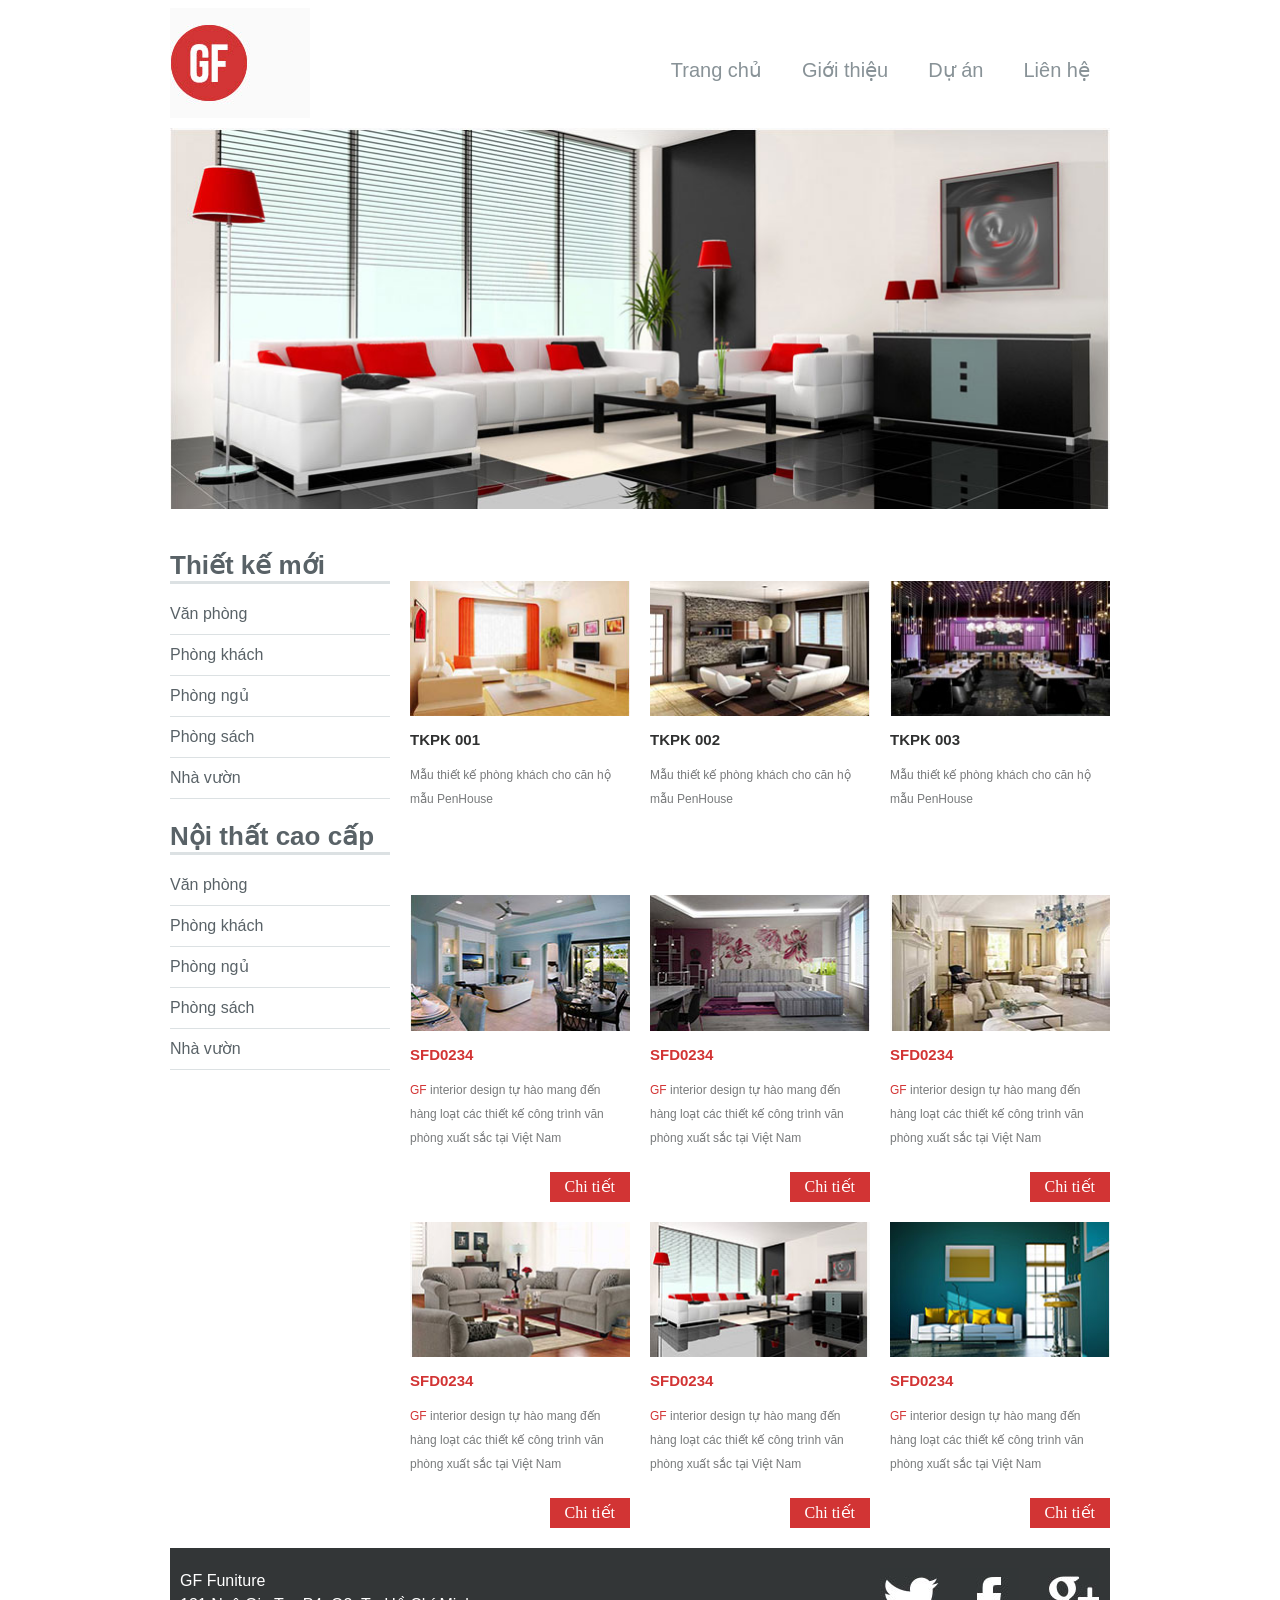
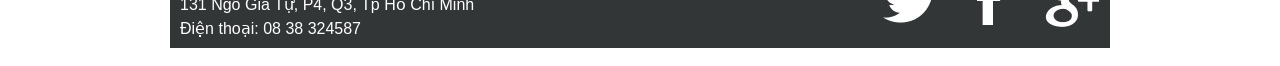
<file: bài tập tuần 1/index.html>
<!DOCTYPE html PUBLIC "-//W3C//DTD XHTML 1.0 Transitional//EN" "http://www.w3.org/TR/xhtml1/DTD/xhtml1-transitional.dtd">
<html xmlns="http://www.w3.org/1999/xhtml">
<head>
    <meta http-equiv="Content-Type" content="text/html; charset=utf-8" />
    <title>GF Furniture - Lab 6</title>
    <link rel="stylesheet" type="text/css" href="style.css" />
</head>
<body>
    <div id="container">
        <div id="header">
            <div class="logo">
                <img src="images/logo.jpg" width="140" height="110" alt="GF Logo" />
            </div>
            <div class="nav">
                <ul>
                    <li><a href="#">Trang chủ</a></li>
                    <li><a href="#">Giới thiệu</a></li>
                    <li><a href="#">Dự án</a></li>
                    <li><a href="#">Liên hệ</a></li>
                </ul>
            </div>
        </div>
        <div class="clear"></div>

        <div id="slider">
            <img src="images/slider_1.jpg" alt="Slider Nội thất" />
        </div>
        <div class="clear"></div>

        <div id="aside">
            <h2>Thiết kế mới</h2>
            <ul>
                <li><a href="#">Văn phòng</a></li>
                <li><a href="#">Phòng khách</a></li>
                <li><a href="#">Phòng ngủ</a></li>
                <li><a href="#">Phòng sách</a></li>
                <li><a href="#">Nhà vườn</a></li>
            </ul>
            <h2>Nội thất cao cấp</h2>
            <ul>
                <li><a href="#">Văn phòng</a></li>
                <li><a href="#">Phòng khách</a></li>
                <li><a href="#">Phòng ngủ</a></li>
                <li><a href="#">Phòng sách</a></li>
                <li><a href="#">Nhà vườn</a></li>
            </ul>
        </div>

        <div id="content">
            <div class="mau_thiet_ke_moi">
                <div class="san_pham">
                    <img src="images/san_pham_1.jpg" alt="TKPK 001" width="100%" />
                    <h3>TKPK 001</h3>
                    <p>Mẫu thiết kế phòng khách cho căn hộ mẫu PenHouse</p>
                </div>
                <div class="san_pham">
                    <img src="images/san_pham_2.jpg" alt="TKPK 002" width="100%" />
                    <h3>TKPK 002</h3>
                    <p>Mẫu thiết kế phòng khách cho căn hộ mẫu PenHouse</p>
                </div>
                <div class="san_pham">
                    <img src="images/san_pham_3.jpg" alt="TKPK 003" width="100%" />
                    <h3>TKPK 003</h3>
                    <p>Mẫu thiết kế phòng khách cho căn hộ mẫu PenHouse</p>
                </div>
            </div>
            <div class="clear"></div>

            <div class="noi_that_cao_cap">
                <div class="sp_cao_cap">
                    <img src="images/san_pham_4.jpg" alt="SFD0234" width="100%" />
                    <h3>SFD0234</h3>
                    <p><span style="color:#d23434">GF</span> interior design tự hào mang đến hàng loạt các thiết kế công trình văn phòng xuất sắc tại Việt Nam</p>
                    <a href="#">Chi tiết</a>
                </div>
                <div class="sp_cao_cap">
                    <img src="images/san_pham_5.jpg" alt="SFD0234" width="100%" />
                    <h3>SFD0234</h3>
                    <p><span style="color:#d23434">GF</span> interior design tự hào mang đến hàng loạt các thiết kế công trình văn phòng xuất sắc tại Việt Nam</p>
                    <a href="#">Chi tiết</a>
                </div>
                <div class="sp_cao_cap">
                    <img src="images/san_pham_6.jpg" alt="SFD0234" width="100%" />
                    <h3>SFD0234</h3>
                    <p><span style="color:#d23434">GF</span> interior design tự hào mang đến hàng loạt các thiết kế công trình văn phòng xuất sắc tại Việt Nam</p>
                    <a href="#">Chi tiết</a>
                </div>
                <div class="clear"></div>
                <div class="sp_cao_cap">
                    <img src="images/san_pham_7.jpg" alt="SFD0234" width="100%" />
                    <h3>SFD0234</h3>
                    <p><span style="color:#d23434">GF</span> interior design tự hào mang đến hàng loạt các thiết kế công trình văn phòng xuất sắc tại Việt Nam</p>
                    <a href="#">Chi tiết</a>
                </div>
                <div class="sp_cao_cap">
                    <img src="images/san_pham_8.jpg" alt="SFD0234" width="100%" />
                    <h3>SFD0234</h3>
                    <p><span style="color:#d23434">GF</span> interior design tự hào mang đến hàng loạt các thiết kế công trình văn phòng xuất sắc tại Việt Nam</p>
                    <a href="#">Chi tiết</a>
                </div>
                <div class="sp_cao_cap">
                    <img src="images/san_pham_9.jpg" alt="SFD0234" width="100%" />
                    <h3>SFD0234</h3>
                    <p><span style="color:#d23434">GF</span> interior design tự hào mang đến hàng loạt các thiết kế công trình văn phòng xuất sắc tại Việt Nam</p>
                    <a href="#">Chi tiết</a>
                </div>
            </div>
        </div>
        <div class="clear"></div>

        <div id="footer">
            <div class="dia_chi">
                <p style="padding-top:5px;padding-left:10px;">GF Funiture<br />
                131 Ngô Gia Tự, P4, Q3, Tp Hồ Chí Minh<br />
                Điện thoại: 08 38 324587</p>
            </div>
            <div class="icon">
                <img src="images/icon_1.jpg" alt="Twitter" />
            </div>
            <div class="icon">
                <img src="images/icon_2.jpg" alt="Facebook" />
            </div>
            <div class="icon">
                <img src="images/icon_3.jpg" alt="Google Plus" />
            </div>
        </div>
        <div class="clear"></div>
    </div>


    
</body>
</html>
</file>
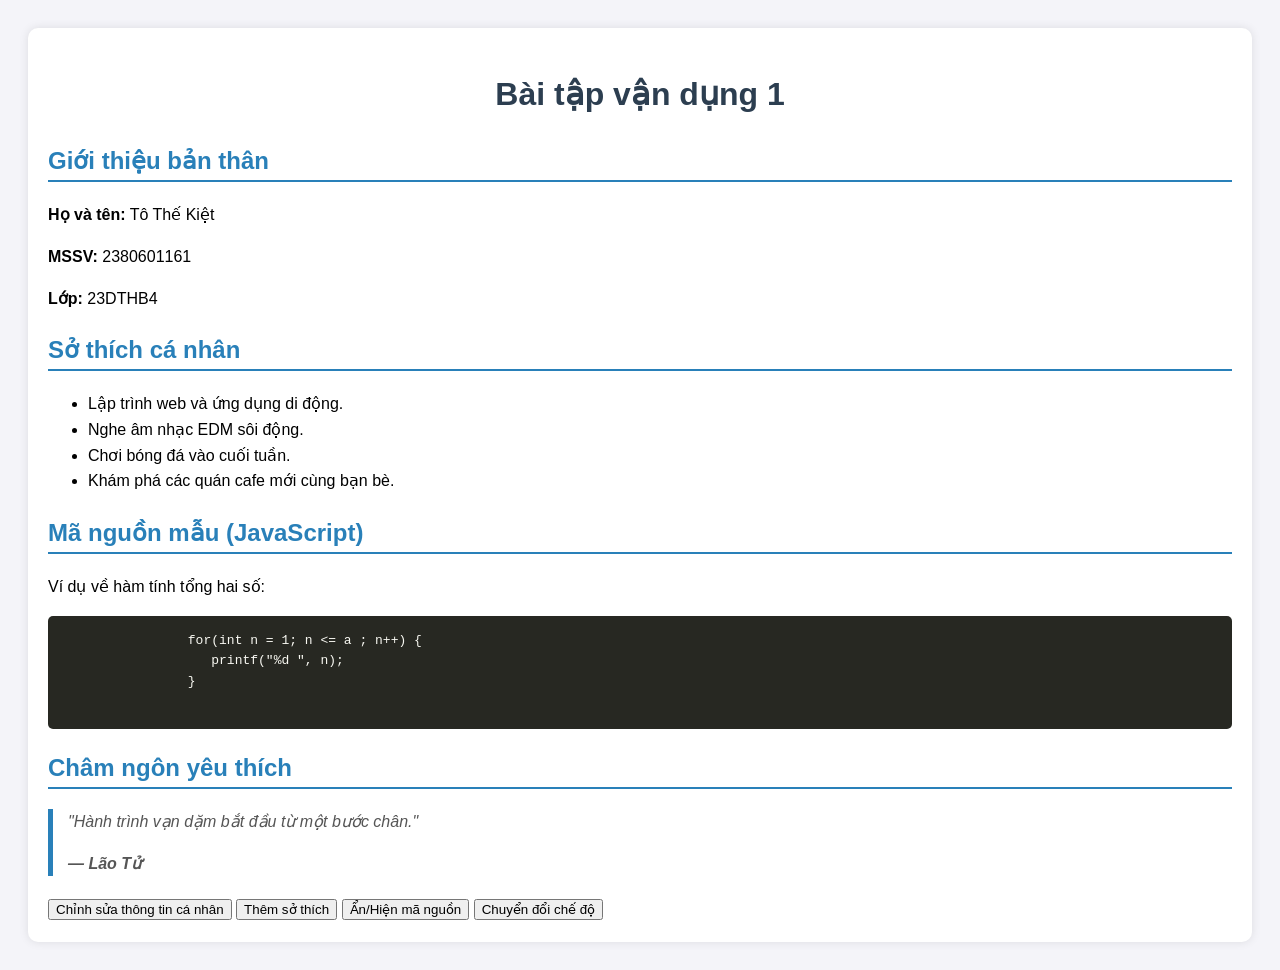
<file: Profile.html>
<!DOCTYPE html>
<html lang="vi">
<head>
    <meta charset="UTF-8">
    <meta name="viewport" content="width=device-width, initial-scale=1.0">
    <title>Bài tập vận dụng 1</title>
    <style>
        body {
            font-family: Arial, sans-serif;
            line-height: 1.6;
            padding: 20px;
            background-color: #f4f4f9;
        }
        .container {
            background: white;
            padding: 20px;
            border-radius: 10px;
            box-shadow: 0 0 10px rgba(0,0,0,0.1);
        }
        h1 { color: #2c3e50; text-align: center; }
        h2 { color: #2980b9; border-bottom: 2px solid #2980b9; }
        code {
            background: #eee;
            padding: 2px 5px;
            border-radius: 4px;
            color: #c7254e;
        }
        pre {
            background: #272822;
            color: #f8f8f2;
            padding: 15px;
            border-radius: 5px;
            overflow-x: auto;
        }
        .quote {
            font-style: italic;
            color: #555;
            border-left: 5px solid #2980b9;
            padding-left: 15px;
            margin-top: 20px;
        }
        .dark-mode body {
            background-color: #121212;
            color: #ffffff;
        }
        .dark-mode .container {
            background: #1e1e1e;
            box-shadow: 0 0 10px rgba(255,255,255,0.1);
        }
        .dark-mode h1 { color: #ffffff; }
        .dark-mode h2 { color: #bb86fc; border-bottom-color: #bb86fc; }
        .dark-mode code { background: #333; color: #ff6b6b; }
        .dark-mode pre { background: #000; color: #f8f8f2; }
        .dark-mode .quote { border-left-color: #bb86fc; color: #ccc; }
    </style>
</head>
<body>

    <div class="container">
        <h1>Bài tập vận dụng 1</h1>

        <h2>Giới thiệu bản thân</h2>
        <p><strong>Họ và tên:</strong> Tô Thế Kiệt </p>
        <p><strong>MSSV:</strong> 2380601161</p>
        <p><strong>Lớp:</strong> 23DTHB4</p>

        <h2>Sở thích cá nhân</h2>
        <ul>
            <li>Lập trình web và ứng dụng di động.</li>
            <li>Nghe âm nhạc EDM sôi động.</li>
            <li>Chơi bóng đá vào cuối tuần.</li>
            <li>Khám phá các quán cafe mới cùng bạn bè.</li>
        </ul>

        <h2>Mã nguồn mẫu (JavaScript)</h2>
        <p>Ví dụ về hàm tính tổng hai số:</p>
        <pre>
                for(int n = 1; n <= a ; n++) {
                   printf("%d ", n);
                }
        </pre>

        <h2>Châm ngôn yêu thích</h2>
        <div class="quote">
            <p>"Hành trình vạn dặm bắt đầu từ một bước chân."</p>
            <p><strong>— Lão Tử</strong></p>
        </div>
        <div style="margin-top: 20px;">
            <button onclick="editInfo()">Chỉnh sửa thông tin cá nhân</button>
            <button onclick="addHobby()">Thêm sở thích</button>
            <button onclick="toggleCode()">Ẩn/Hiện mã nguồn</button>
            <button onclick="toggleMode()">Chuyển đổi chế độ</button>
        </div>
    </div>

    <script>
        function editInfo() {
            let name = prompt("Nhập tên mới:");
            if (name) {
                let nameP = document.querySelectorAll('p strong')[0].parentElement;
                nameP.innerHTML = '<strong>Họ và tên:</strong> ' + name;
            }
            let mssv = prompt("Nhập MSSV mới:");
            if (mssv) {
                let mssvP = document.querySelectorAll('p strong')[1].parentElement;
                mssvP.innerHTML = '<strong>MSSV:</strong> ' + mssv;
            }
            let lop = prompt("Nhập lớp mới:");
            if (lop) {
                let lopP = document.querySelectorAll('p strong')[2].parentElement;
                lopP.innerHTML = '<strong>Lớp:</strong> ' + lop;
            }
        }

        function addHobby() {
            let hobby = prompt("Nhập sở thích mới:");
            if (hobby && hobby.trim()) {
                let ul = document.querySelector('.container ul');
                let li = document.createElement('li');
                li.textContent = hobby;
                ul.appendChild(li);
            } else {
                alert("Sở thích không được để trống!");
            }
        }

        function toggleCode() {
            let pre = document.querySelector('pre');
            pre.style.display = pre.style.display === 'none' ? 'block' : 'none';
        }

        function toggleMode() {
            document.body.classList.toggle('dark-mode');
        }
    </script>


</body>
</html>
</file>
<file: bài tập tuần 1/style.css>
/* --- Khung chung và Xóa định dạng float --- */
#container {
    width: 960px;
    margin: auto;
}

.clear {
    clear: both;
}

/* --- Header --- */
.logo {
    width: 140px;
    margin: 0 10px;
    float: left;
}

.nav {
    width: 780px;
    margin: 0 10px;
    float: left;
    padding-top: 50px;
}

.nav ul {
    margin: 0;
    padding: 0;
    list-style: none;
    float: right;
}

.nav ul li {
    float: left;
}

.nav ul li a {
    padding: 0 20px 5px 20px;
    text-decoration: none;
    font-family: Tahoma, Geneva, sans-serif;
    font-size: 20px;
    color: #889297;
}

.nav ul li a:hover {
    color: #d23434;
    border-bottom: 3px solid #626b70;
}

.nav ul li a:active {
    color: #03F;
    border-bottom: 3px solid #09F;
}

/* --- Slider --- */
#slider {
    width: 940px;
    margin: 10px 10px;
}

#slider img {
    width: 100%;
}

/* --- Menu trái (Aside) --- */
#aside {
    width: 220px;
    margin: 10px;
    float: left;
}

#aside h2 {
    color: #596267;
    font-family: Arial, Helvetica, sans-serif;
    font-size: 26px;
    border-bottom: 3px solid #dce1e3;
    margin-bottom: 10px;
}

#aside ul {
    padding: 0;
    margin: 0 0 20px 0;
    list-style: none;
}

#aside ul li a {
    color: #596267;
    text-decoration: none;
    font-family: Arial, Helvetica, sans-serif;
    font-size: 16px;
    border-bottom: 1px solid #dce1e3;
    display: block;
    line-height: 40px;
}

/* --- Nội dung chính (Content) --- */
#content {
    width: 720px;
    float: left;
}

/* Thiết kế mới */
.mau_thiet_ke_moi {
    width: 720px;
    padding-top: 62px;
}

.san_pham {
    width: 220px;
    float: left;
    margin: 0 10px 20px 10px;
}

.san_pham h3 {
    color: #303131;
    font-size: 15px;
    font-family: Tahoma, Geneva, sans-serif;
}

.san_pham p {
    color: #787a7b;
    font-size: 12px;
    font-family: Tahoma, Geneva, sans-serif;
    line-height: 24px;
}

/* Nội thất cao cấp */
.noi_that_cao_cap {
    width: 720px;
    padding-top: 42px;
}

.sp_cao_cap {
    width: 220px;
    float: left;
    margin: 10px;
}

.sp_cao_cap h3 {
    color: #d23434;
    font-size: 15px;
    font-family: Tahoma, Geneva, sans-serif;
}

.sp_cao_cap p {
    color: #787a7b;
    font-size: 12px;
    font-family: Tahoma, Geneva, sans-serif;
    line-height: 24px;
}

.sp_cao_cap a {
    text-decoration: none;
    color: #fff;
    background-color: #d23434;
    padding: 0 15px;
    float: right;
    line-height: 30px;
    margin-top: 10px;
}

/* --- Footer --- */
#footer {
    width: 940px;
    height: 100px;
    background-color: #333637;
    margin: 10px;
}

.dia_chi {
    width: 700px;
    color: #fff;
    font-size: 16px;
    line-height: 24px;
    font-family: Tahoma, Geneva, sans-serif;
    float: left;
}

.icon {
    width: 60px;
    margin: 0 10px;
    float: left;
    padding-top: 20px;
}
</file>
